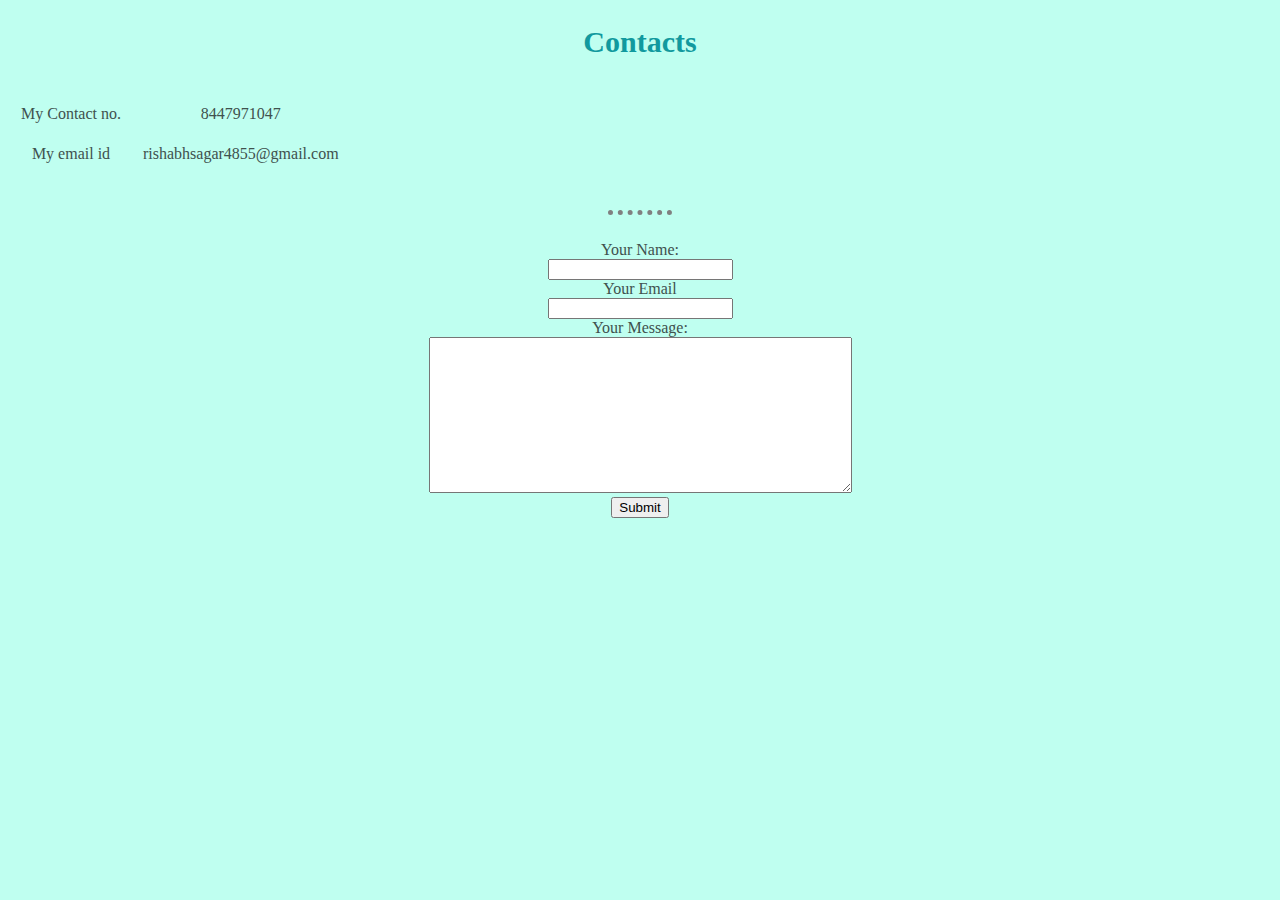
<file: contact.html>
<!DOCTYPE html>
<html lang="en" dir="ltr">
  <head>
    <meta charset="utf-8">
    <title>CONTACT ME.</title>
  <link rel="stylesheet" href="css/style.css">
  </head>

  <body class="contact">
  <h2>Contacts</h2>
  <table cellspacing="20">
    <tr>
      <td>My Contact no.</td>
      <td>8447971047</td>
    </tr>
    <tr>
      <td>My email id</td>
      <td>rishabhsagar4855@gmail.com</td>
    </tr>
  </table>
  <br>
  <hr>
  <br>
  <form action="mailto:rishabhsagar4855@gmail.com" method="post" enctype="text/plain">
    <label>Your Name:</label><br>
    <input type="text" name="Name->" value=""><br>
    <label>Your Email</label><br>
    <input type="email" name="Email ID->" value=""><br>
    <label>Your Message:</label><br>
    <textarea name="Message" rows="10" cols="50"></textarea><br>
    <input type="submit" name="">
  </form>
  </body>
</html>
</file>
<file: css/style.css>
body{
  margin: 0;
  text-align: center;

}
.contact{
  background-color: #BFFFF0;
  color: #40514E;
}
.pic{
  width: 200px;
  border-radius: 100%;
}
.top{
  background-color: #BFFFF0;
}
.image{
  border-radius: 100%;
}
h1{
  margin: 50px auto 0 auto;
  font-family: 'Montserrat Alternates', sans-serif;
  font-size: 80px;
  color: #66BFBF;
  line-height: 2.4;
}
h2{
  color: #11999E;
  font-size: 30px;
}
h4{
  font-size: 23px;
  color: #66BFBF;
  font-weight: normal;
}
.top{
  position: relative;
  padding-top: 100px;
}
.middle-container{
  margin: 50px 0;
}
.bottom-container{
  background-color: #66BFBF;
  padding: 50px 0 20px;
}
.fourth_cloud{
  position: absolute;
}
.first_cloud{
  position: absolute;
  top: 50px;
  left: 70%;
}
.second_cloud{
  position: absolute;
  top: 100px;
  left: 10%;
}
.third_cloud{
  position: absolute;
  top: 250px;
  right: 10%;
}
.skill-row{
  width: 50%;
  margin: 100px auto 100px auto;
  text-align: left;
}
hr{
  border-style: none;
  border-top-style: dotted;
  border-color: grey;
  border-width: 5px;
  width: 5%;
}
.center{
  margin-top: auto;
  margin-left: auto;
  margin-right: auto;
}

.bike{
  border-radius: 100%;
  height: 150px;
  width: 150px;
  float: left;
  margin-right: 30px;
}
.programming{
  border-radius: 100%;
  height: 150px;
  width: 150px;
  float: left;
  margin-right: 30px;
}
.cricket{
  border-radius: 100%;
  height: 150px;
  width: 150px;
  float: right;
  margin-left: 30px;
}
.chess{
  border-radius: 100%;
  height: 150px;
  width: 150px;
  float: right;
  margin-left: 30px;
}
a{
  color: #11999E;
  margin: 10px 20px;
  text-decoration: none;
  font-size: 20px;
}
a:hover{
  color: #EAF6F6;
}
.end{
  text-align: right;
}
.intro{
  margin: auto;
  width: 30%;
}
p{
  line-height: 2;
  color: #40514E;
}

.btn{
  background: #11CDD4;
  background-image: -webkit-linear-gradient(top, #11CDD4, #11999e);
  background-image: -moz-linear-gradient(top, #11CDD4, #11999e);
  background-image: -ms-linear-gradient(top, #11CDD4, #11999e);
  background-image: -o-linear-gradient(top, #11CDD4, #11999e);
  background-image: linear-gradient(to bottom, #11CDD4, #11999e);
  -webkit-border-radius: 8;
  -moz-border-radius: 8;
  border-radius: 8px;
  font-family: Arial;
  color: #ffffff;
  font-size: 20px;
  padding: 10px 20px 10px 20px;
  text-decoration: none;
}

.btn:hover {
  background: #30e3cb;
  background-image: -webkit-linear-gradient(top, #30e3cb, #2bc4ad);
  background-image: -moz-linear-gradient(top, #30e3cb, #2bc4ad);
  background-image: -ms-linear-gradient(top, #30e3cb, #2bc4ad);
  background-image: -o-linear-gradient(top, #30e3cb, #2bc4ad);
  background-image: linear-gradient(to bottom, #30e3cb, #2bc4ad);
  text-decoration: none;
}
.copyright{
  color: #EAF6F6;
  font-size: 0.75rem;
}
</file>
